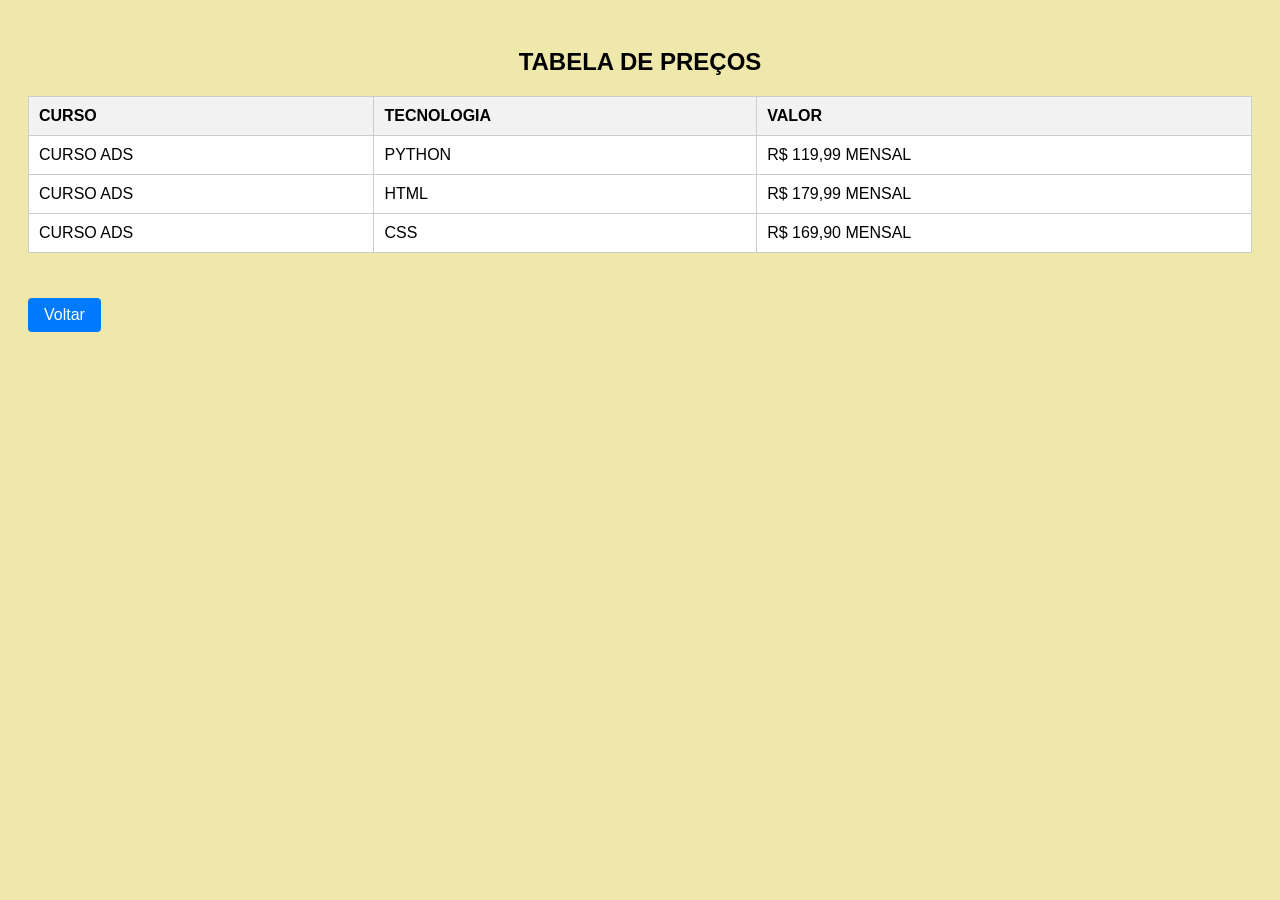
<file: page1.html>
<!DOCTYPE html>
<html lang="pt-BR">
<head>
  <meta charset="UTF-8">
  <title>Tabela de Preços</title>
  <style>
    body {
      background-color: #EEE8AA;
      font-family: Arial, sans-serif;
      padding: 20px;
    }
    h2 {
      text-align: center;
    }
    table {
      width: 100%;
      border-collapse: collapse;
      margin-bottom: 30px;
      background-color: #ffffff;
    }
    th, td {
      border: 1px solid #ccc;
      padding: 10px;
      text-align: left;
    }
    th {
      background-color: #f2f2f2;
    }
    a {
      display: inline-block;
      margin-top: 15px;
      padding: 8px 16px;
      background-color: #007bff;
      color: white;
      text-decoration: none;
      border-radius: 4px;
    }
  </style>
</head>
<body>

  <h2>TABELA DE PREÇOS</h2>

  <table>
    <thead>
      <tr>
        <th>CURSO</th>
        <th>TECNOLOGIA</th>
        <th>VALOR</th>
      </tr>
    </thead>
    <tbody>
      <tr>
        <td>CURSO ADS</td>
        <td>PYTHON</td>
        <td>R$ 119,99 MENSAL</td>
      </tr>
      <tr>
        <td>CURSO ADS</td>
        <td>HTML</td>
        <td>R$ 179,99 MENSAL</td>
      </tr>
      <tr>
        <td>CURSO ADS</td>
        <td>CSS</td>
        <td>R$ 169,90 MENSAL</td>
      </tr>
    </tbody>
  </table>

  <a href="index.html">Voltar</a>

</body>
</html>
</file>
